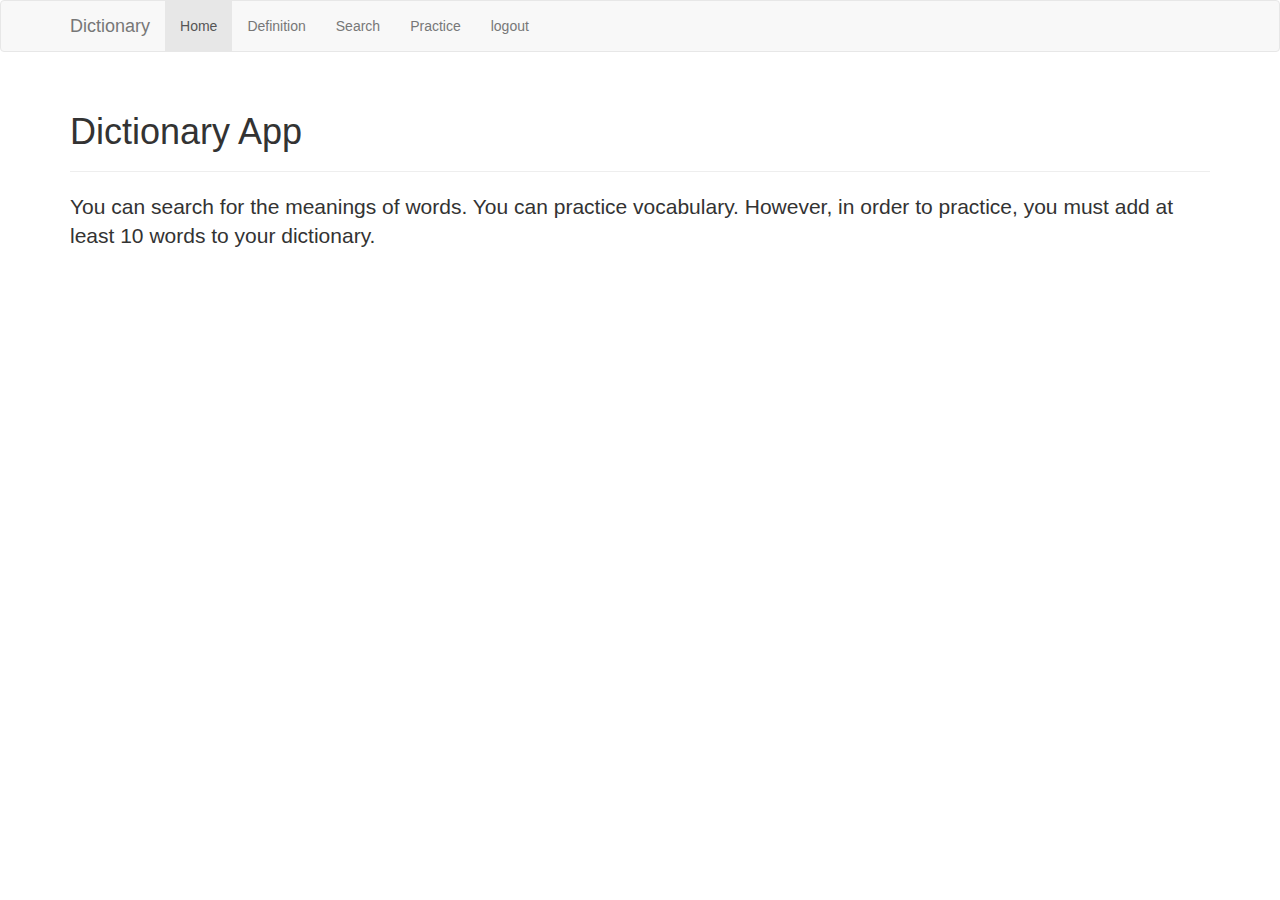
<file: templates/home.html>
<!DOCTYPE html>

<html>

<head>
    <title>Home</title>

<lin rel ='stylesheet' href="/templates/main.css">
<!-- Latest compiled and minified CSS -->
<link rel="stylesheet" href="//maxcdn.bootstrapcdn.com/bootstrap/3.2.0/css/bootstrap.min.css">
</head>
  
<!-- Wrap all page content here -->
<div id="wrap">
  
  <!-- Fixed navbar -->
  <div class="navbar navbar-default" data-spy="affix" data-offset-top="60" data-offset-bottom="70" id="navbar">
    <div class="container">
      <div class="navbar-header">
        <button type="button" class="navbar-toggle" data-toggle="collapse" data-target=".navbar-collapse">
          <span class="icon-bar"></span>
          <span class="icon-bar"></span>
          <span class="icon-bar"></span>
        </button>
        <a class="navbar-brand" href="#">Dictionary</a>
      </div>
      <div class="collapse navbar-collapse">
        <ul class="nav navbar-nav">
          <li class="active"><a href="home">Home</a></li>
          <li><a href="/definition">Definition</a></li>
          <li><a href="/search">Search</a></li>
	  <li><a href="/pract">Practice</a></li>
          <li><a href="/logout">logout</a></li>
          
          
           

            </ul>
          </li>
        </ul>
      </div><!--/.nav-collapse -->
    </div>
  </div>
  
  <!-- Begin page content -->
  <div class="container">
    <div class="page-header">
      <h1>Dictionary App </h1>
    </div>
    <p class="lead">You can search for the meanings of words. You can practice vocabulary. However, in order to practice, you must add at least 10 words to your dictionary. </p>
  </div>
</div>







  


    
<div align = 'center'>





</div>
</div>
 
</div>
  </div><!-- /.container-








<!-- Latest compiled and minified JavaScript -->
<script src="//maxcdn.bootstrapcdn.com/bootstrap/3.2.0/js/bootstrap.min.js"></script>

</body>
</html>
</file>
